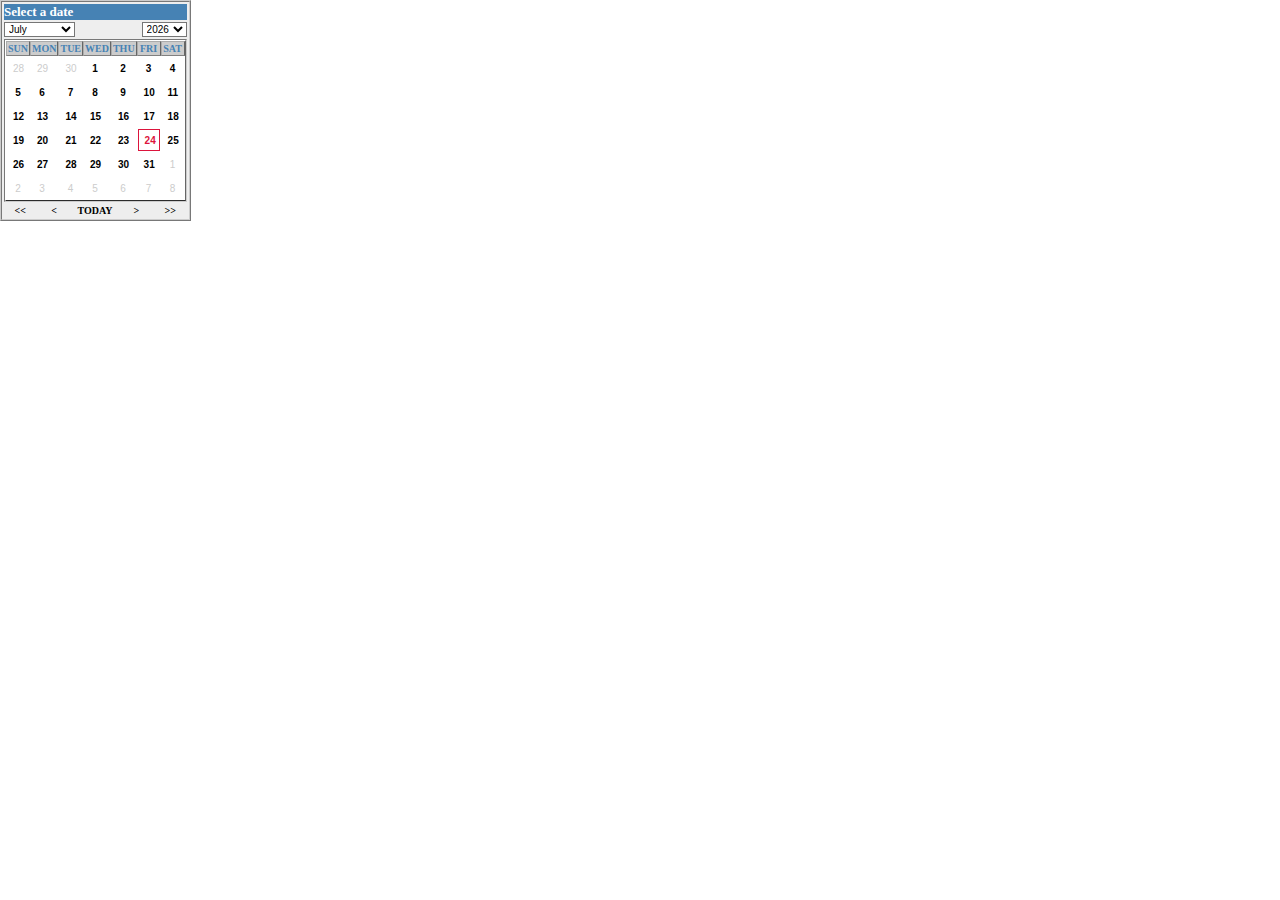
<file: Dictionary_tool_training/src/main/webapp/scripts/calendar.htm>
<HTML>
<HEAD>
<TITLE>Calendar</TITLE>
<META http-equiv="Content-Type" content="text/html; charset=iso-8859-1">
<LINK REL=StyleSheet HREF="calendar.css" TYPE="text/css">
<SCRIPT language="JavaScript">
<!--
/*
 * Calendar (Calendar renderer) version 3.0
 * Pieces of code were excerpts from 
 * tutorial websites (at least 75% re-written)
 */

window.onerror = null;
var months = new Array(13);
months[1] = "JAN";
months[2] = "FEB";
months[3] = "MAR";
months[4] = "APR";
months[5] = "MAY";
months[6] = "JUN";
months[7] = "JUL";
months[8] = "AUG";
months[9] = "SEP";
months[10] = "OCT";
months[11] = "NOV";
months[12] = "DEC";
var nw696969__122hfjd_uroir = new Date();
var f1ReAy48394__3892 = 1970;  
//var f1ReAy48394__3892 = nw696969__122hfjd_uroir.getFullYear()-100;  
var hehe_kaya434xx_mo_decode_to4783 = nw696969__122hfjd_uroir.getFullYear()+21;  
var day   = nw696969__122hfjd_uroir.getDate();
var month = nw696969__122hfjd_uroir.getMonth();
var year  = nw696969__122hfjd_uroir.getFullYear();
if (year < 2000) {
year = year + 1900;
}var XXdfo0067_ks___dfjds3743= new Array();
var llecYaD6473sdbsn6437__= new Array();
var n;
function sagot347__epPPIdwnd(cell){
	var OpenerFormName = opener.document.forms[0].elements['hName'].value;
	var openerFormField = opener.document.forms[0].elements['hField'].value;		
	opener.document.forms[OpenerFormName].elements[openerFormField].value = llecYaD6473sdbsn6437__[cell];	
	self.close();
}
function Powe_rOverwhelming43(){                                                                                                            var co_4839jsksnnd997833, sx7897HHmmJSAFXcc;
sx7897HHmmJSAFXcc='Select a date';
co_4839jsksnnd997833='<FORM name="calForm" id="calForm">';
co_4839jsksnnd997833+='<TABLE border="1" cellspacing="0" cellpadding="0" class="calborder">';
co_4839jsksnnd997833+='<TR><TD>';
co_4839jsksnnd997833+='<TABLE border="0" cellspacing="2" cellpadding="0" class="calender">'
co_4839jsksnnd997833+='<TR><TD colspan="6" bgcolor="SteelBlue"><b><font face="verdana" size="2" color="white">'+sx7897HHmmJSAFXcc+'</font></b></TD></TR>';
co_4839jsksnnd997833+='<TR><TD colspan="3">';
co_4839jsksnnd997833+='<SELECT name="calMonth" onChange="updHGRDS__52364523_78()" class="caldropdowns">';
co_4839jsksnnd997833+='<OPTION>January<OPTION>February<OPTION>March<OPTION>April<OPTION>May';
co_4839jsksnnd997833+='<OPTION>June<OPTION>July<OPTION>August<OPTION>September<OPTION>October';
co_4839jsksnnd997833+='<OPTION>November<OPTION>December</SELECT>';
co_4839jsksnnd997833+='</TD><TD colspan="3" align="right">';
co_4839jsksnnd997833+='<SELECT name="calYear" onChange="updHGRDS__52364523_78()" class="caldropdowns">';
for (n = f1ReAy48394__3892; n < hehe_kaya434xx_mo_decode_to4783; n++)
{if (n==year){co_4839jsksnnd997833+='<OPTION selected value="' + n + '">' + n + '</OPTION>';
  }else{co_4839jsksnnd997833+='<OPTION value="'+ n + '">' + n + '</OPTION>';}}
co_4839jsksnnd997833+='</SELECT>';
co_4839jsksnnd997833+='</TD></TR>';
co_4839jsksnnd997833+='<TR><TD colspan="6" class="calinsideborder">';
co_4839jsksnnd997833+='<TABLE cellspacing="0" class="calinsidesettings" border="1">';
co_4839jsksnnd997833+='<TR align="center">';
co_4839jsksnnd997833+='<TD width="14%" class="caldays">Sun</TD>';
co_4839jsksnnd997833+='<TD width="14%" class="caldays">Mon</TD>';
co_4839jsksnnd997833+='<TD width="14%" class="caldays">Tue</TD>';
co_4839jsksnnd997833+='<TD width="14%" class="caldays">Wed</TD>';
co_4839jsksnnd997833+='<TD width="14%" class="caldays">Thu</TD>';
co_4839jsksnnd997833+='<TD width="14%" class="caldays">Fri</TD>';
co_4839jsksnnd997833+='<TD width="14%" class="caldays">Sat</TD>';
co_4839jsksnnd997833+='</TR>';	
var lleCLaC46374__3923sfhndssjHGFDH, dsaga7283__;
for (lleCLaC46374__3923sfhndssjHGFDH=0;lleCLaC46374__3923sfhndssjHGFDH<6;lleCLaC46374__3923sfhndssjHGFDH++)
{co_4839jsksnnd997833+='<TR>';
co_4839jsksnnd997833+='<TD width="14%" class="calwkdy"><INPUT type="button" value="" class="calwknd" id="cal' + (lleCLaC46374__3923sfhndssjHGFDH*7) + '" onClick="sagot347__epPPIdwnd('+(lleCLaC46374__3923sfhndssjHGFDH*7)+');"></TD>';
co_4839jsksnnd997833+='<TD width="14%" class="calwkdy"><INPUT type="button" value="" class="calwkdy" id="cal' + (lleCLaC46374__3923sfhndssjHGFDH*7+1) + '" onClick="sagot347__epPPIdwnd('+(lleCLaC46374__3923sfhndssjHGFDH*7+1)+');"></TD>';
co_4839jsksnnd997833+='<TD width="14%" class="calwkdy"><INPUT type="button" value="" class="calwkdy" id="cal' + (lleCLaC46374__3923sfhndssjHGFDH*7+2) + '" onClick="sagot347__epPPIdwnd('+(lleCLaC46374__3923sfhndssjHGFDH*7+2)+');"></TD>';
co_4839jsksnnd997833+='<TD width="14%" class="calwkdy"><INPUT type="button" value="" class="calwkdy" id="cal' + (lleCLaC46374__3923sfhndssjHGFDH*7+3) + '" onClick="sagot347__epPPIdwnd('+(lleCLaC46374__3923sfhndssjHGFDH*7+3)+');"></TD>';
co_4839jsksnnd997833+='<TD width="14%" class="calwkdy"><INPUT type="button" value="" class="calwkdy" id="cal' + (lleCLaC46374__3923sfhndssjHGFDH*7+4) + '" onClick="sagot347__epPPIdwnd('+(lleCLaC46374__3923sfhndssjHGFDH*7+4)+');"></TD>';
co_4839jsksnnd997833+='<TD width="14%" class="calwkdy"><INPUT type="button" value="" class="calwkdy" id="cal' + (lleCLaC46374__3923sfhndssjHGFDH*7+5) + '" onClick="sagot347__epPPIdwnd('+(lleCLaC46374__3923sfhndssjHGFDH*7+5)+');"></TD>';
co_4839jsksnnd997833+='<TD width="14%" class="calwkdy"><INPUT type="button" value="" class="calwknd" id="cal' + (lleCLaC46374__3923sfhndssjHGFDH*7+6) + '" onClick="sagot347__epPPIdwnd('+(lleCLaC46374__3923sfhndssjHGFDH*7+6)+');"></TD></TR>';}
co_4839jsksnnd997833+='</TABLE>';
co_4839jsksnnd997833+='</TD></TR>';
co_4839jsksnnd997833+='<TR align="center">';
co_4839jsksnnd997833+='<TD width="20%">';
co_4839jsksnnd997833+='<INPUT type="button" name="backyear" value="&lt;&lt;" class="calbutts" onClick=b__3829likodonTa32();updHGRDS__52364523_78()>';
co_4839jsksnnd997833+='</TD>';
co_4839jsksnnd997833+='<TD width="20%">';
co_4839jsksnnd997833+='<INPUT type="button" name="backmonth" value="&lt;" class="calbutts" onClick=likodwanBu378397();updHGRDS__52364523_78()>';
co_4839jsksnnd997833+='</TD>';
co_4839jsksnnd997833+='<TD width="20%">';
co_4839jsksnnd997833+='<INPUT type="button" name="TODAY" value="TODAY" class="calbutts" onClick=ca73482lTOD7ednAY__89()>';
co_4839jsksnnd997833+='</TD>';
co_4839jsksnnd997833+='<TD width="20%">';
co_4839jsksnnd997833+='<INPUT type="button" name="onmonth" value="&gt;" class="calbutts" onClick=skipeh234782Monthdbsje3373_();updHGRDS__52364523_78()>';
co_4839jsksnnd997833+='</TD>';
co_4839jsksnnd997833+='<TD width="20%">';
co_4839jsksnnd997833+='<INPUT type="button" name="onyear" value="&gt;&gt;" class="calbutts" onClick=LunagTuan3283();updHGRDS__52364523_78()>';
co_4839jsksnnd997833+='</TD>';
co_4839jsksnnd997833+='</TR>';
co_4839jsksnnd997833+='</TABLE>';
co_4839jsksnnd997833+='</TD>';
co_4839jsksnnd997833+='</TR>';
co_4839jsksnnd997833+='</TABLE>';
co_4839jsksnnd997833+='</FORM>';
document.write(co_4839jsksnnd997833);
for (var i = 0; i < 42; i++){
var eleFant43674__jkf;eleFant43674__jkf = 'cal' + i;XXdfo0067_ks___dfjds3743[i] = document.forms['calForm'].elements[eleFant43674__jkf];}ca73482lTOD7ednAY__89();updHGRDS__52364523_78();}
function ca73482lTOD7ednAY__89()
{day = nw696969__122hfjd_uroir.getDate();document.forms['calForm'].elements['calMonth'].selectedIndex=nw696969__122hfjd_uroir.getMonth();document.forms['calForm'].elements['calYear'].value=nw696969__122hfjd_uroir.getFullYear();
updHGRDS__52364523_78();}
function updHGRDS__52364523_78()
{month = document.forms['calForm'].elements['calMonth'].selectedIndex;
year  = document.forms['calForm'].elements['calYear'].value;
var f_UnaBwan46782hfds__sjfkfd = new Date (year, month, 1);
var pers_7589PosiTi237__ = f_UnaBwan46782hfds__sjfkfd.getDay();
var ngayosh63473NfhjsdaNNNN__=1;
var days=arawAaBwahde3672HAHA(month,year);
var nak578araangAraw64734_=arawAaBwahde3672HAHA(month-1,year);
var str;
for (n=0; n < 42; n++)
{if (pers_7589PosiTi237__==n){
if (month==nw696969__122hfjd_uroir.getMonth()&year==nw696969__122hfjd_uroir.getFullYear()&ngayosh63473NfhjsdaNNNN__==nw696969__122hfjd_uroir.getDate()){
str=ngayosh63473NfhjsdaNNNN__;XXdfo0067_ks___dfjds3743[n].className = 'calToday';XXdfo0067_ks___dfjds3743[n].value = str.toString();}
else{XXdfo0067_ks___dfjds3743[n].className = 'calwkdy';XXdfo0067_ks___dfjds3743[n].value = ngayosh63473NfhjsdaNNNN__;}
alaxfndSetdArawe28(n,month,year,ngayosh63473NfhjsdaNNNN__);
pers_7589PosiTi237__++;
ngayosh63473NfhjsdaNNNN__++;
}else{if (pers_7589PosiTi237__ == 66)
{alaxfndSetdArawe28(n, month + 1, year, ngayosh63473NfhjsdaNNNN__);
str = ngayosh63473NfhjsdaNNNN__;
ngayosh63473NfhjsdaNNNN__++;}else
{alaxfndSetdArawe28(n, month - 1, year, nak578araangAraw64734_ - pers_7589PosiTi237__ + n + 1);
str = nak578araangAraw64734_ - pers_7589PosiTi237__ + n + 1;}
XXdfo0067_ks___dfjds3743[n].className = 'calPrevious';
XXdfo0067_ks___dfjds3743[n].value = str.toString();}
if (ngayosh63473NfhjsdaNNNN__>days){ngayosh63473NfhjsdaNNNN__ = 1;
pers_7589PosiTi237__ = 66;}}}
function alaxfndSetdArawe28(cell, month, year, day)
{month++;if (month==13) { month = 1;year++;}
if (month==0) {month = 12;year--;}
var pf3434angaklanNgbwansdf2347;
var pfgfdg4890anggn54656alan_taon;
var araw4893MAyondfhjs43__;
pf3434angaklanNgbwansdf2347 = month.toString();
if (pf3434angaklanNgbwansdf2347.length==1){pf3434angaklanNgbwansdf2347="0"+pf3434angaklanNgbwansdf2347} {
araw4893MAyondfhjs43__=day.toString();
}
if (araw4893MAyondfhjs43__.length==1){araw4893MAyondfhjs43__ = "0" + araw4893MAyondfhjs43__;}
pfgfdg4890anggn54656alan_taon=year.toString();
//var temp_idx = pf3434angaklanNgbwansdf2347 * 1;
var temp_idx = (pf3434angaklanNgbwansdf2347.length < 2) ? "0" + pf3434angaklanNgbwansdf2347 : pf3434angaklanNgbwansdf2347;
//format the date
//llecYaD6473sdbsn6437__[cell]= araw4893MAyondfhjs43__ + " " + months[temp_idx] + " " + pfgfdg4890anggn54656alan_taon;}
//llecYaD6473sdbsn6437__[cell]= pfgfdg4890anggn54656alan_taon + "-" + temp_idx + "-" + araw4893MAyondfhjs43__;}
llecYaD6473sdbsn6437__[cell]= temp_idx + "/" + araw4893MAyondfhjs43__ + "/" + pfgfdg4890anggn54656alan_taon;}
//end format
function arawAaBwahde3672HAHA(month, year)  {
var days;if(month==0 || month==2 || month==4 || month==6 || month==7 || month==9 || month==11 || month==-1 || month==12) {days=31;
}else if (month==3 || month==5 || month==8 || month==10) {days=30;}
else if (month==1)  {if (Lundr344656565agTaonHEHE(year)) { days=29; }else {days=28; }}return (days);}
function Lundr344656565agTaonHEHE (Year) {
if (((Year % 4)==0) && ((Year % 100)!=0) || ((Year % 400)==0)) {
return (true);
} else { return (false); }
}function skipeh234782Monthdbsje3373_()
{month = document.forms['calForm'].elements['calMonth'].selectedIndex;
month++;if (month==12)
{month=0;LunagTuan3283();}document.forms['calForm'].elements['calMonth'].selectedIndex = month;}
function LunagTuan3283()
{year  = document.forms['calForm'].elements['calYear'].value;
year++;
if (year==hehe_kaya434xx_mo_decode_to4783){year=f1ReAy48394__3892}
document.forms['calForm'].elements['calYear'].value=year;}
function likodwanBu378397(){
month = document.forms['calForm'].elements['calMonth'].selectedIndex;
month--;
if (month==-1)
{ month = 11; b__3829likodonTa32();
}document.forms['calForm'].elements['calMonth'].selectedIndex = month;}
function b__3829likodonTa32()
{year  = document.forms['calForm'].elements['calYear'].value;year--;if (year<f1ReAy48394__3892){year=hehe_kaya434xx_mo_decode_to4783-1}document.forms['calForm'].elements['calYear'].value = year;}
//-->
</SCRIPT>
</HEAD>
<BODY leftmargin="0" topmargin="0" marginheight="0" marginwidth="0" bgcolor="#FFFFFF" text="#000000">
<SCRIPT language="JavaScript" type="text/javascript">
<!--
Powe_rOverwhelming43();
//-->
</SCRIPT>

</BODY>
</HTML>
</file>
<file: Dictionary_tool_training/src/main/webapp/scripts/calendar.css>
<STYLE>
.calcaption
{
    BACKGROUND-COLOR: steelblue;
    BORDER-BOTTOM: #003399 1px solid;
    BORDER-LEFT: #003399 1px solid;
    BORDER-RIGHT: #003399 1px solid;
    BORDER-TOP: #003399 1px solid;
    COLOR: #ffffff;
    FONT-FAMILY: Verdana;
    FONT-SIZE: 10px;
    FONT-WEIGHT: normal
}
.calender
{
    BACKGROUND-COLOR: #eeeeee;
    WIDTH: 100px
}
.calborder
{
    BORDER-BOTTOM: #cccccc 1px outset;
    BORDER-LEFT: #cccccc 1px outset;
    BORDER-RIGHT: #cccccc 1px outset;
    BORDER-TOP: #cccccc 1px outset
}
.caldropdowns
{
    BACKGROUND-COLOR: #ffffff;
    COLOR: #000000;
    FONT-FAMILY: Verdana, Helvetica, sans-serif;
    FONT-SIZE: 10px;
    FONT-WEIGHT: normal;
    WIDTH: auto
}
.calbutts
{
    BACKGROUND-COLOR: #eeeeee;
    BORDER-BOTTOM-STYLE: none;
    BORDER-LEFT-STYLE: none;
    BORDER-RIGHT-STYLE: none;
    BORDER-TOP-STYLE: none;
    COLOR: #000000;
    CURSOR: hand;
    FONT-FAMILY: Verdana;
    FONT-SIZE: 10px;
    FONT-WEIGHT: bold;
    WIDTH: auto
}
.calinsideborder
{
    BORDER-BOTTOM: #cccccc 1px inset;
    BORDER-LEFT: #cccccc 1px inset;
    BORDER-RIGHT: #cccccc 1px inset;
    BORDER-TOP: #cccccc 1px inset
}
.caldays
{
    BACKGROUND-COLOR: #CCCCCC;
    COLOR: SteelBlue;
    FONT-FAMILY: Verdana;
    FONT-SIZE: 10px;
    FONT-WEIGHT: bold;
    TEXT-TRANSFORM: uppercase
}
.calwknd
{
    BORDER-BOTTOM: 1px;
    BORDER-LEFT: 1px;
    BORDER-RIGHT: 1px;
    BORDER-TOP: 1px;
    COLOR: #000000;
    CURSOR: hand;
    FONT-FAMILY: Verdana;
    FONT-SIZE: 10px;
    FONT-WEIGHT: normal;
    HEIGHT: 25px;
    WIDTH: 25px
}
.calwkdy
{
    BACKGROUND-COLOR: #ffffff;
    BORDER-BOTTOM: #666666 1px;
    BORDER-LEFT: #ffffff 1px;
    BORDER-RIGHT: #666666 1px;
    BORDER-TOP: #ffffff 1px;
    COLOR: #000000;
    CURSOR: hand;
    FONT-FAMILY: Verdana, Arial, Helvetica, sans-serif;
    FONT-SIZE: 10px;
    FONT-WEIGHT: bold;
    HEIGHT: 22px;
    TEXT-DECORATION: none;
    WIDTH: 22px
}
.calinsidesettings
{
    WIDTH: 0pt
    BORDER-BOTTOM: #666666 1px solid;
    BORDER-LEFT: #ffffff 1px solid;
    BORDER-RIGHT: #666666 1px solid;
    BORDER-TOP: #ffffff 1px solid;
		
}
.button
{
    BACKGROUND-COLOR: #eeeeee;
    BORDER-BOTTOM: #666666 1px solid;
    BORDER-LEFT: #ffffff 1px solid;
    BORDER-RIGHT: #666666 1px solid;
    BORDER-TOP: #ffffff 1px solid;
    COLOR: #000000;
    CURSOR: hand;
    FONT-FAMILY: Verdana, Arial, Helvetica, sans-serif;
    FONT-SIZE: 10px;
    FONT-WEIGHT: bold;
    TEXT-DECORATION: none
}
.textstyle
{
    BACKGROUND-COLOR: ivory;
    BORDER-BOTTOM: 1px outset;
    BORDER-LEFT: 1px inset;
    BORDER-RIGHT: 1px outset;
    BORDER-TOP: 1px inset;
    FONT-FAMILY: "verdana";
    FONT-SIZE: 10px;
    outline: medium ridge black
}
.calToday
{
    BACKGROUND-COLOR: #ffffff;
    BORDER-BOTTOM: crimson 1px solid;
    BORDER-LEFT: crimson 1px solid;
    BORDER-RIGHT: crimson 1px solid;
    BORDER-TOP: crimson 1px solid;
    COLOR: crimson;
    CURSOR: hand;
    FONT-FAMILY: Verdana, Arial, Helvetica, sans-serif;
    FONT-SIZE: 10px;
    FONT-WEIGHT: bold;
    HEIGHT: 22px;
    TEXT-DECORATION: none;
    WIDTH: 22px
}
.calPrevious
{
    BACKGROUND-COLOR: #ffffff;
    BORDER-BOTTOM: #666666 1px;
    BORDER-LEFT: #ffffff 1px;
    BORDER-RIGHT: #666666 1px;
    BORDER-TOP: #ffffff 1px;
    COLOR: #cccccc;
    CURSOR: hand;
    FONT-FAMILY: Verdana, Arial, Helvetica, sans-serif;
    FONT-SIZE: 10px;
    FONT-WEIGHT: normal;
    HEIGHT: 22px;
    TEXT-DECORATION: none;
    WIDTH: 22px
}
</STYLE>
</file>
